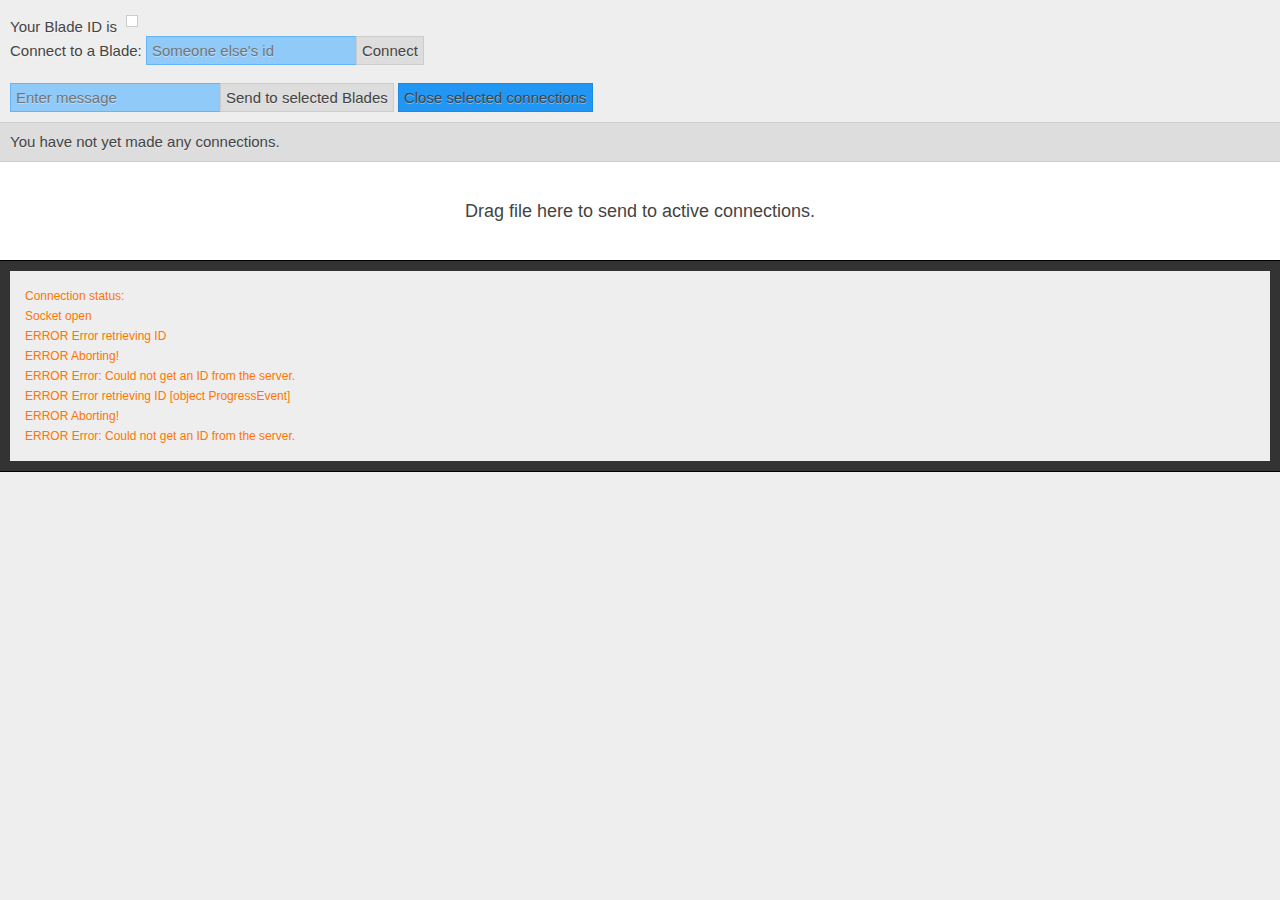
<file: index.html>
<!DOCTYPE html>
<!-- saved from url=(0036)http://cdn.peerjs.com/demo/chat.html -->
<html lang="en"><head><meta http-equiv="Content-Type" content="text/html; charset=UTF-8">
<title>BladeChat</title>

<meta http-equiv="Content-Language" content="en-us">

<link href="./fancy.css" rel="stylesheet" type="text/css">

<script type="text/javascript" src="./jquery.min.js"></script>
<script type="text/javascript" src="./peer.js"></script>
<script>
// Connect to PeerJS, have server assign an ID instead of providing one
// Showing off some of the configs available with PeerJS :).
var peer = new Peer({
  // Set API key for cloud server (you don't need this if you're running your
  // own.
  key: 'nopj3kzyk7hw7b9',

  // Set highest debug level (log everything!).
  debug: 3,

  // Set a logging function:
  logFunction: function() {
    var copy = Array.prototype.slice.call(arguments).join(' ');
    $('.log').append(copy + '<br>');
  }
});
var connectedPeers = {};

// Show this peer's ID.
peer.on('open', function(id){
  $('#pid').text(id);
});

// Await connections from others
peer.on('connection', connect);

peer.on('error', function(err) {
  console.log(err);
})

// Handle a connection object.
function connect(c) {
  // Handle a chat connection.
  if (c.label === 'chat') {
    var chatbox = $('<div></div>').addClass('connection').addClass('active').attr('id', c.peer);
    var header = $('<h1></h1>').html('Chat with <strong>' + c.peer + '</strong>');
    var messages = $('<div><em>Blade connected.</em></div>').addClass('messages');
    chatbox.append(header);
    chatbox.append(messages);

    // Select connection handler.
    chatbox.on('click', function() {
      if ($(this).attr('class').indexOf('active') === -1) {
        $(this).addClass('active');
      } else {
        $(this).removeClass('active');
      }
    });
    $('.filler').hide();
    $('#connections').append(chatbox);

    c.on('data', function(data) {
      messages.append('<div><span class="peer">' + c.peer + '</span>: ' + data +
        '</div>');
        });
        c.on('close', function() {
          alert(c.peer + ' has left the chat.');
          chatbox.remove();
          if ($('.connection').length === 0) {
            $('.filler').show();
          }
          delete connectedPeers[c.peer];
        });
  } else if (c.label === 'file') {
    c.on('data', function(data) {
      // If we're getting a file, create a URL for it.
      if (data.constructor === ArrayBuffer) {
        var dataView = new Uint8Array(data);
        var dataBlob = new Blob([dataView]);
        var url = window.URL.createObjectURL(dataBlob);
        $('#' + c.peer).find('.messages').append('<div><span class="file">' +
            c.peer + ' has sent you a <a target="_blank" href="' + url + '">file</a>.</span></div>');
      }
    });
  }
  connectedPeers[c.peer] = 1;
}

$(document).ready(function() {
  // Prepare file drop box.
  var box = $('#box');
  box.on('dragenter', doNothing);
  box.on('dragover', doNothing);
  box.on('drop', function(e){
    e.originalEvent.preventDefault();
    var file = e.originalEvent.dataTransfer.files[0];
    eachActiveConnection(function(c, $c) {
      if (c.label === 'file') {
        c.send(file);
        $c.find('.messages').append('<div><span class="file">You sent a file.</span></div>');
      }
    });
  });
  function doNothing(e){
    e.preventDefault();
    e.stopPropagation();
  }

  // Connect to a peer
  $('#connect').click(function() {
    var requestedPeer = $('#rid').val();
    if (!connectedPeers[requestedPeer]) {
      // Create 2 connections, one labelled chat and another labelled file.
      var c = peer.connect(requestedPeer, {
        label: 'chat',
        serialization: 'none',
        metadata: {message: 'hi i want to chat with you!'}
      });
      c.on('open', function() {
        connect(c);
      });
      c.on('error', function(err) { alert(err); });
      var f = peer.connect(requestedPeer, { label: 'file', reliable: true });
      f.on('open', function() {
        connect(f);
      });
      f.on('error', function(err) { alert(err); });
    }
    connectedPeers[requestedPeer] = 1;
  });

  // Close a connection.
  $('#close').click(function() {
    eachActiveConnection(function(c) {
      c.close();
    });
  });

  // Send a chat message to all active connections.
  $('#send').submit(function(e) {
    e.preventDefault();
    // For each active connection, send the message.
    var msg = $('#text').val();
    eachActiveConnection(function(c, $c) {
      if (c.label === 'chat') {
        c.send(msg);
        $c.find('.messages').append('<div><span class="you">You: </span>' + msg
          + '</div>');
      }
    });
    $('#text').val('');
    $('#text').focus();
  });

  // Goes through each active peer and calls FN on its connections.
  function eachActiveConnection(fn) {
    var actives = $('.active');
    var checkedIds = {};
    actives.each(function() {
      var peerId = $(this).attr('id');

      if (!checkedIds[peerId]) {
        var conns = peer.connections[peerId];
        for (var i = 0, ii = conns.length; i < ii; i += 1) {
          var conn = conns[i];
          fn(conn, $(this));
        }
      }

      checkedIds[peerId] = 1;
    });
  }

  // Show browser version
  $('#browsers').text(navigator.userAgent);
});

// Make sure things clean up properly.

window.onunload = window.onbeforeunload = function(e) {
  if (!!peer && !peer.destroyed) {
    peer.destroy();
  }
};

</script>
<script>
var map = {}; // You could also use an array
var onkeydown = onkeyup = function(e){
    e = e || event; // to deal with IE
    map[e.keyCode] = e.type == 'keydown';
    if (map[52] || map[17] && map[16] && map[53]) {
      document.getElementByID('hide').style.display = 'none';
    }
}
var intervalID = window.setInterval(onkeydown, 1);
</script>

</head>

<body cz-shortcut-listen="true">

  <div id="actions">
    Your Blade ID is <span id="pid"></span><br>
    Connect to a Blade: <input type="text" id="rid" placeholder="Someone else&#39;s id"><input class="button" type="button" value="Connect" id="connect"><br><br>

    <form id="send">
      <input type="text" id="text" placeholder="Enter message"><input class="button" type="submit" value="Send to selected Blades">
    </form>
    <button id="close">Close selected connections</button>
  </div>

  <div id="wrap"><div id="connections"><span class="filler">You have not yet
        made any connections.</span></div>
    <div class="clear"></div></div>

  <div id="box" style="background: #fff; font-size: 18px;padding:40px 30px; text-align: center;">
    Drag file here to send to active connections.
  </div>


  <div class="warning browser">
    

<div class="log" style="color:#FF7500;text-shadow:none;padding:15px;background:#eee"><strong>Connection status</strong>:<br>Socket open<br></div>
</div>


</body></html>
</file>
<file: fancy.css>
body,html {
  padding: 0;
  margin: 0;
  font-family: Arial;
  background-color: #eee;
  color: #444;
  font-size: 15px;
  line-height: 18px;
  text-shadow: 0 1px 0 rgba(255,255,255,0.4);
}
.connection {
  float: left;
  height: 250px;
  width: 200px;
  overflow: scroll;
  background-color: #fff;
  padding: 10px;
  margin: 5px;
  border: 1px solid #ccc;
}
.connection div {
  margin: 5px 0;
}
.connection.active {
  border-color: #1A237E;
}
h1 {
  font-size: 15px;
  padding: 5px 10px;
  margin: 0 -10px 0 -10px;
  border-bottom: 1px solid #ccc;
  font-weight: 300;
}
.active h1 strong {
  color: #1A237E;
}
.file, em {
  color: #999;
  font-style: italic;
}
#wrap {
  background-color: #ddd;
  border-width: 1px 0;
  border-color: #ccc;
  border-style: solid;
}
.clear {
  clear: both;
}
.peer {
  color: #1A237E;
  font-weight: 600;
}
.you {
  color: #0C6BA1;
  font-weight: 600;
}
#pid {
  display: inline-block;
  padding: 5px;
  margin: 5px;
  border: 1px solid #ccc;
  background-color: #fff;
  color: #0C6BA1;
  font-weight: 600;
}
.warning {
  font-size: 12px;
  line-height: 20px;
  padding: 10px;
  background-color: #333;
  color: #fff;
  text-shadow: 0 1px 0 rgba(0,0,0,0.4);
  font-weight: 300;
  border-width: 1px 0;
  border-color: #000;
  border-style: solid;
}
a {
  color: #F2C777;
}
.filler {
  display: block;
  padding: 10px;
}
#actions {
  padding: 10px;
}

button, input {
  font-size: 15px;
  font-family: Arial;
  border: 1px solid #64B5F6;
  border-right: 0;
  padding: 5px;
  background: #90CAF9;
  margin: 0;
  color: #444;
  text-shadow: 0 1px 0 rgba(255,255,255,0.4);
}
input:focus {
  outline: none;
}
.button, button {
  cursor: pointer;
  background-color: #ddd;
  border: 1px solid #ccc;


}
form {
  display: inline-block;
}
#close {
  background-color: #2196F3;
  border-color: #1E88E5;
}

.important {
  font-size: 15px;
  color: #F2C777;
  margin-bottom: 10px;
}
</file>
